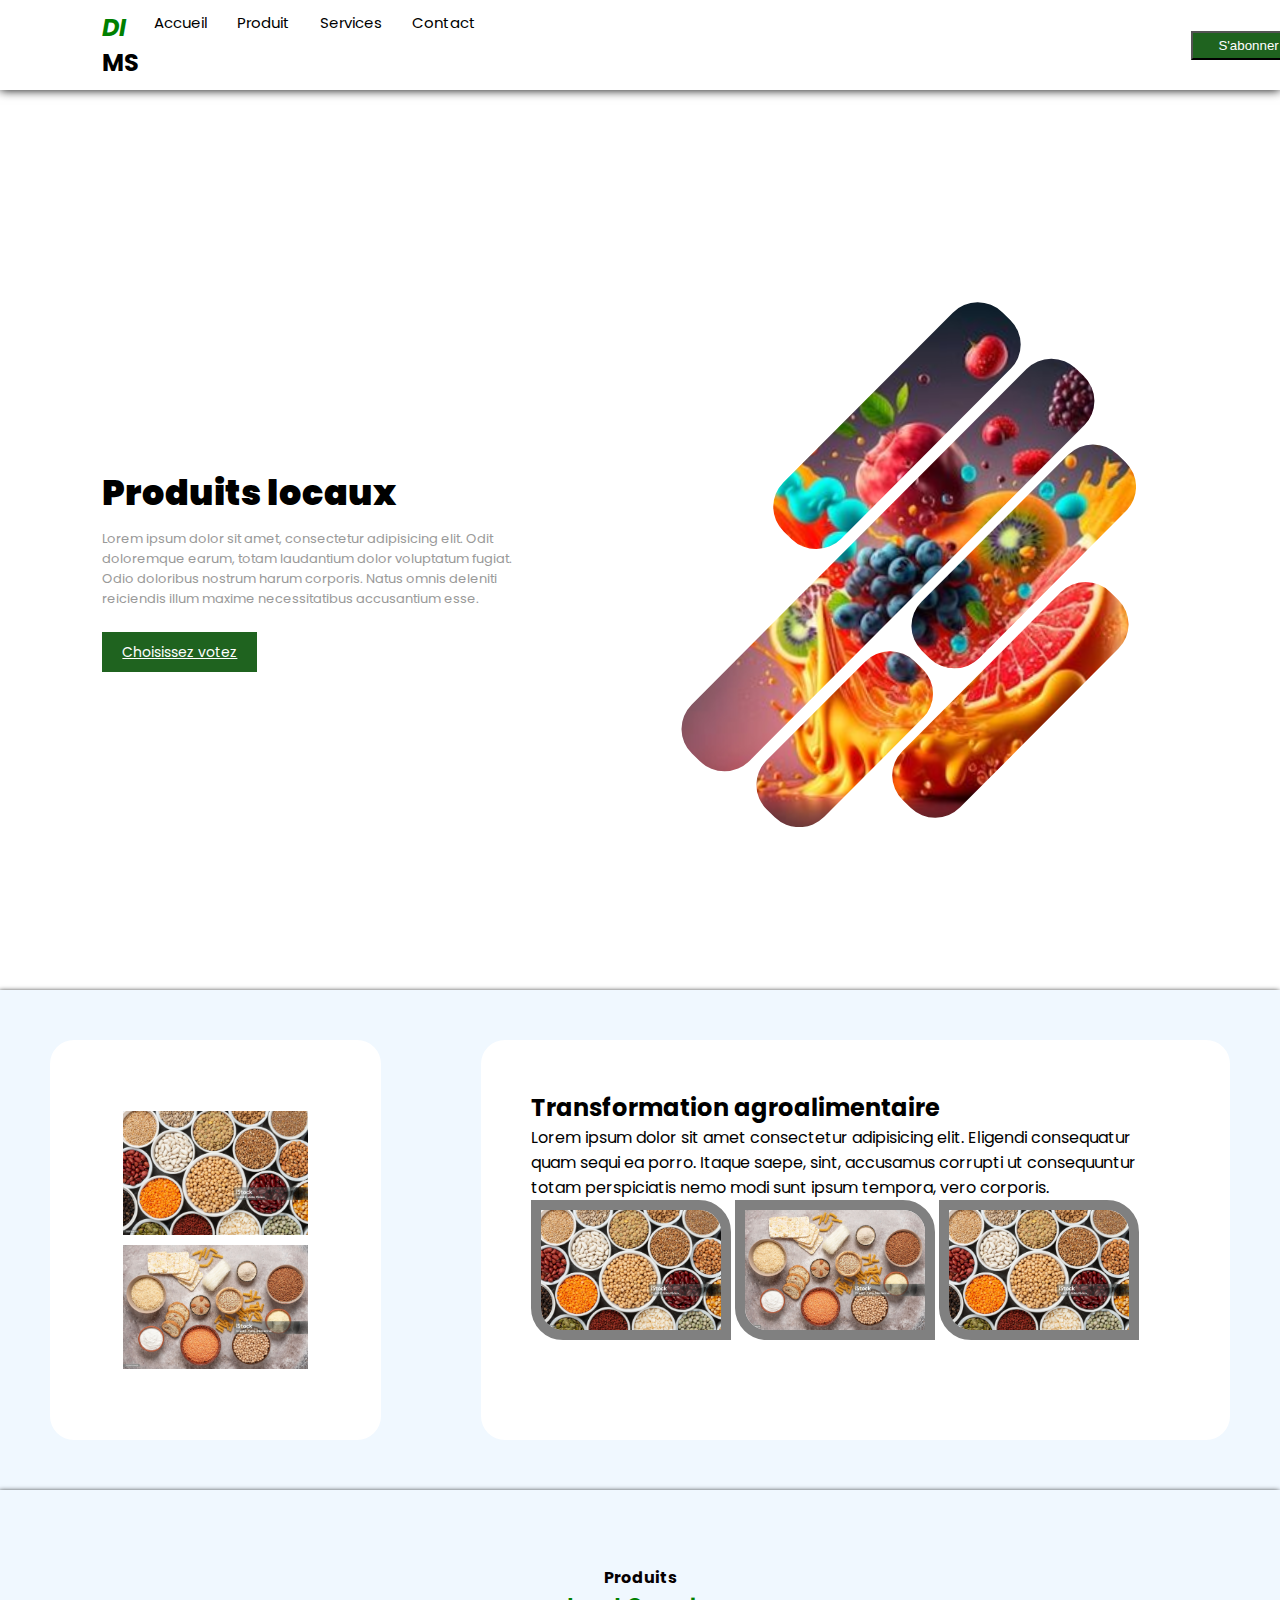
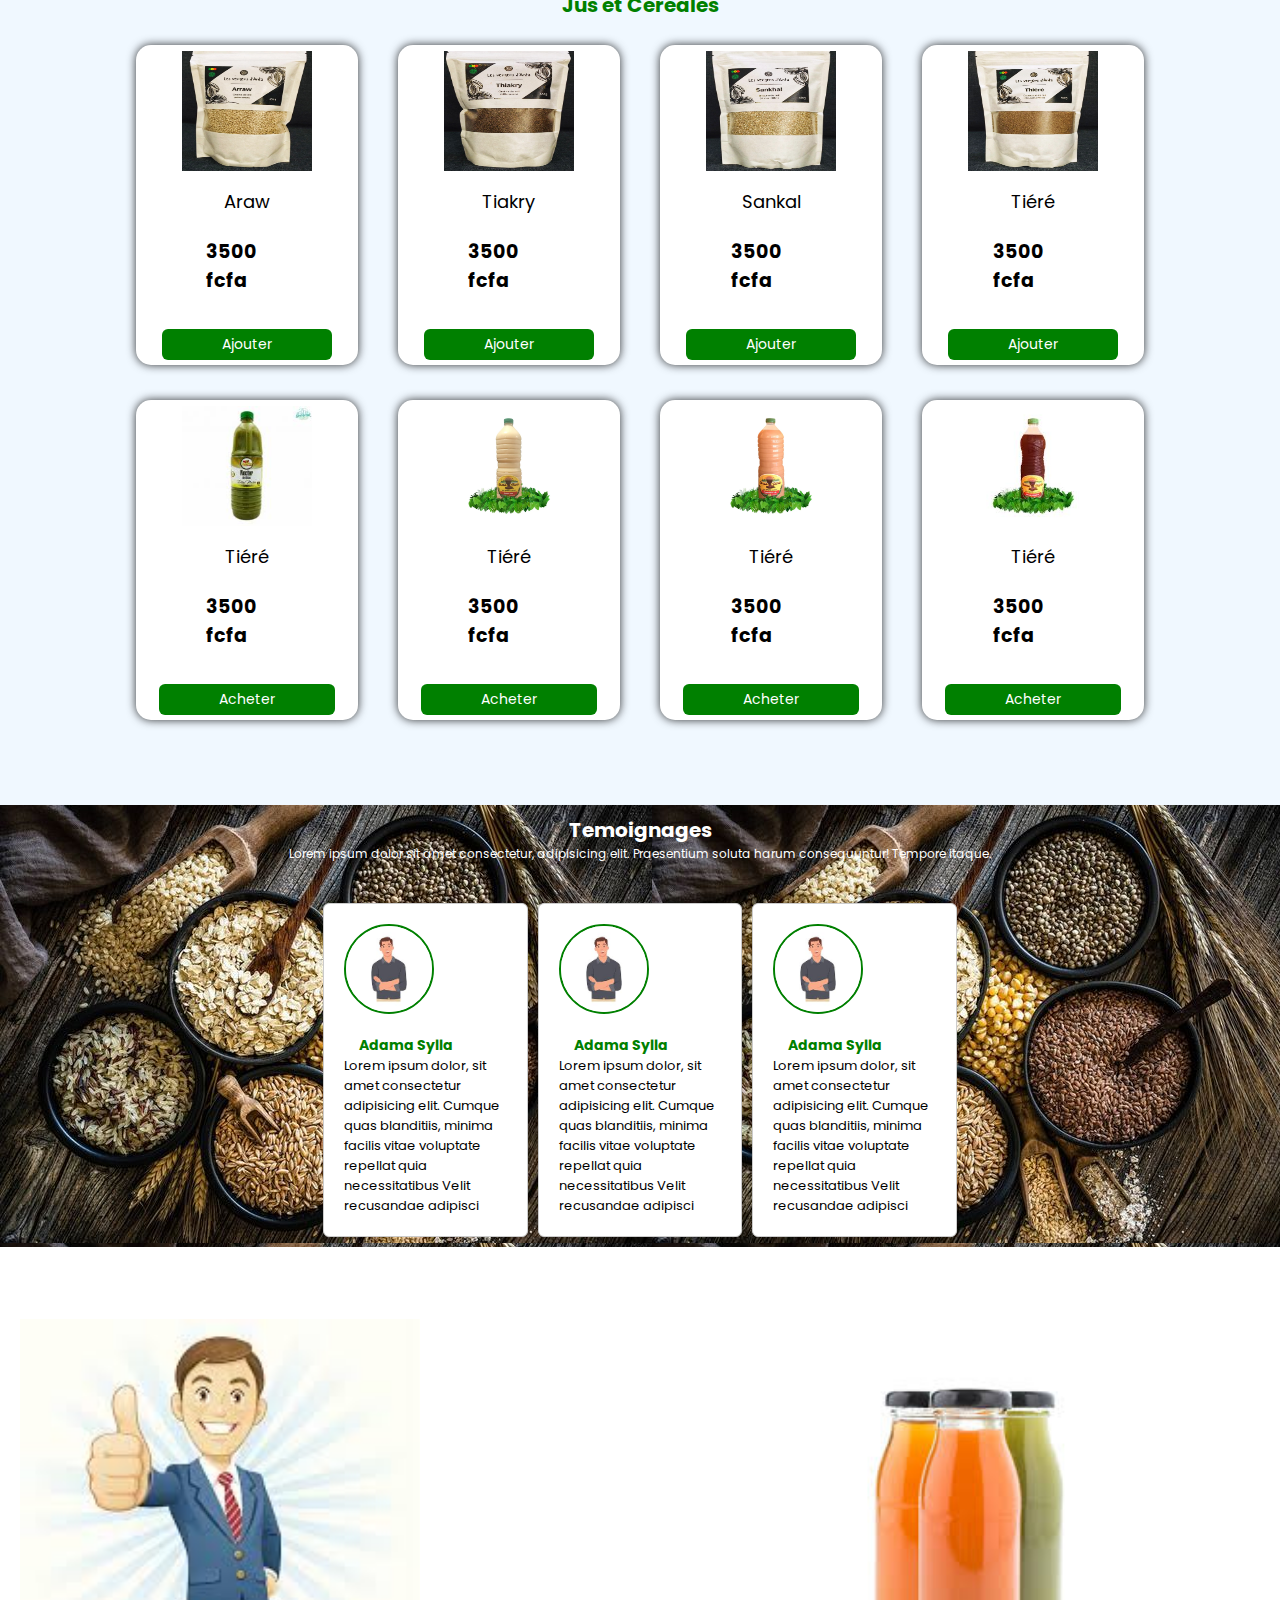
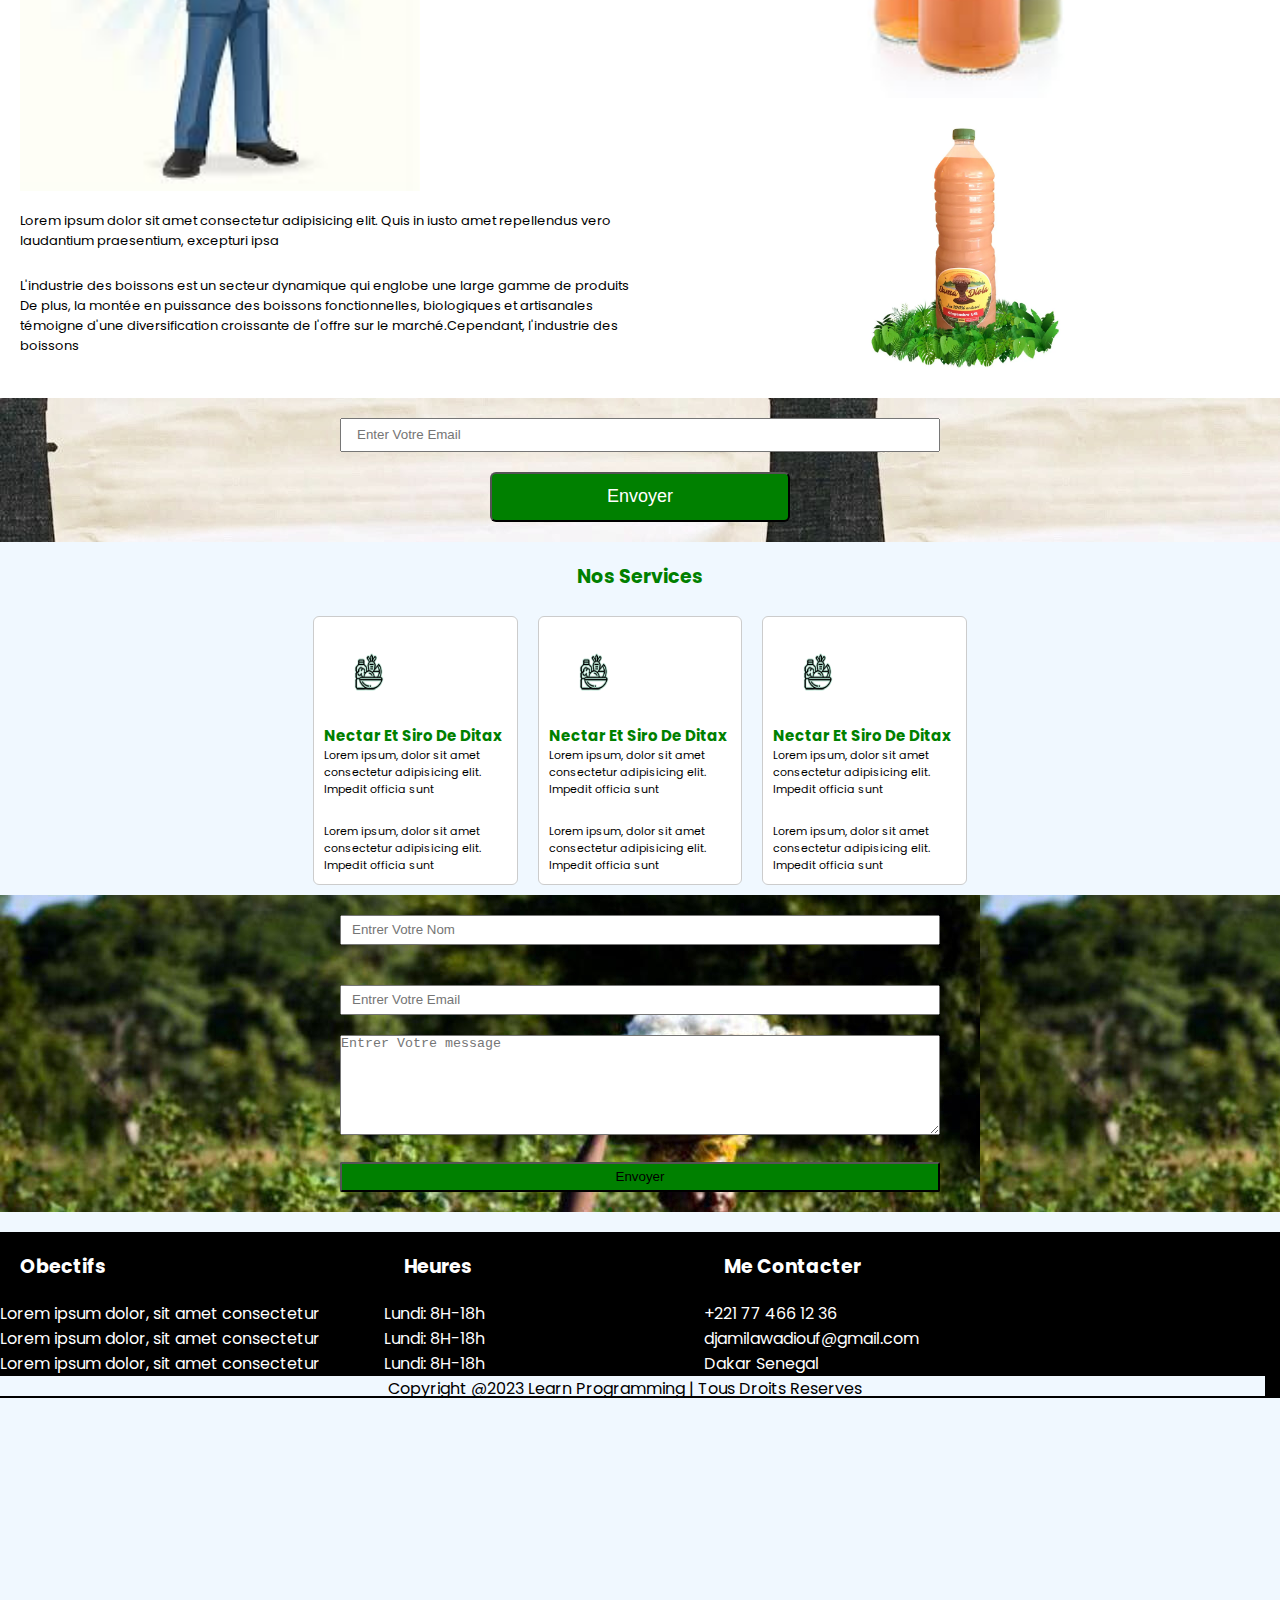
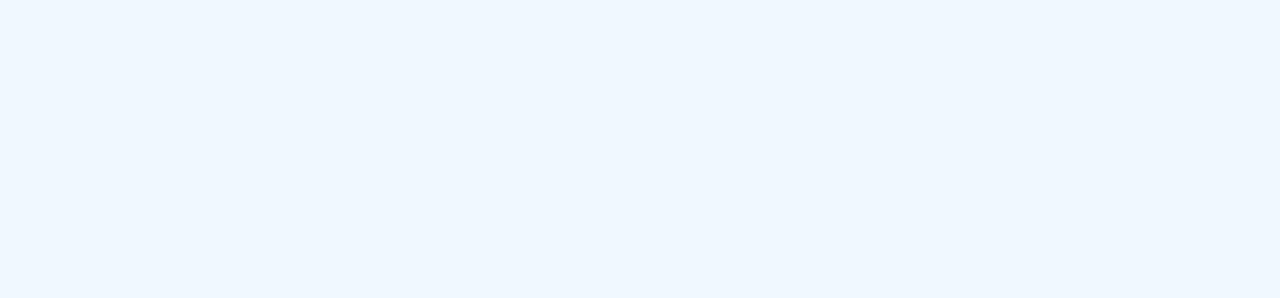
<file: index.html>
<!DOCTYPE html>
<html lang="en">
  <head>
    <meta charset="UTF-8" />

    <meta name="viewport" content="width=device-width, initial-scale=1.0" />
    <title>Site agroalimentaire</title>
    <link rel="stylesheet" href="style.css" />
    <link
      href="https://fonts.googleapis.com/css2?family=DM+Sans:ital,wght@0,400;0,700;1,400;1,700&display=swap"
      rel="stylesheet"
    />
    <link
      rel="stylesheet"
      href="https://cdnjs.cloudflare.com/ajax/libs/font-awesome/6.5.1/css/all.min.css"
      integrity="sha512-DTOQO9RWCH3ppGqcWaEA1BIZOC6xxalwEsw9c2QQeAIftl+Vegovlnee1c9QX4TctnWMn13TZye+giMm8e2LwA=="
      crossorigin="anonymous"
      referrerpolicy="no-referrer"
    />
  </head>
  <body>
    <!-- header-->
    <header>
      <div class="logo">
        <h2><span> DI </span>MS</h2>
        <ul class="menu">
          <li><a href=" #"> Accueil</a></li>
          <li><a href="produits.html"> Produit</a></li>
          <li><a href=" #"> Services</a></li>
          <li><a href=" #"> Contact</a></li>
        </ul>
      </div>

      <p id="recherche"><i class="fa-solid fa-magnifying-glass"></i></p>
      <p id="Shop"><i class="fa-solid fa-cart-shopping"></i></p>

      <button class="login_btn">S'abonner</button>
    </header>

    <!-- fin header-->

    <!-- section Acceuil -->

    <section id="home">
      <div class="left">
        <h1><strong>Produits locaux </strong></h1>
        <p>
          Lorem ipsum dolor sit amet, consectetur adipisicing elit. Odit
          doloremque earum, totam laudantium dolor voluptatum fugiat. Odio
          doloribus nostrum harum corporis. Natus omnis deleniti reiciendis
          illum maxime necessitatibus accusantium esse.
        </p>
        <a href="#">Choisissez votez</a>
      </div>
      <div class="right">
        <img src="Mask.svg" alt=" " />
      </div>
    </section>

    <section class="TAgroalimentaire">
      <div class="gauche">
        <img src="1.jpg" alt="" />
        <img src="2.jpg" alt="" />
      </div>

      <div class="droite">
        <h2>Transformation agroalimentaire</h2>
        <p>
          Lorem ipsum dolor sit amet consectetur adipisicing elit. Eligendi
          consequatur quam sequi ea porro. Itaque saepe, sint, accusamus
          corrupti ut consequuntur totam perspiciatis nemo modi sunt ipsum
          tempora, vero corporis.
        </p>
        <div class="imgdroite">
          <img src="1.jpg" alt="" />
          <img src="2.jpg" alt="" />
          <img src="1.jpg" alt="" />
        </div>
      </div>
    </section>
    <!-- Produits -->
    <section id="menu">
      <h4 class="minititre">Produits</h4>
      <h2 class="titre">Jus et Cereales</h2>

      <div class="Produits">
        <div class="Pdt">
          <img src="araw.jpeg" alt="" />
          <p>Araw</p>
          <h5>3500 fcfa</h5>
          <div class="etoiles">
            <i class="fa-solid fa-star"></i>
            <i class="fa-solid fa-star"></i>
            <i class="fa-solid fa-star"></i>
            <i class="fa-solid fa-star"></i>
            <i class="fa-regular fa-star"></i>

          </div>
          <a href="#"> Ajouter</a>
        </div>

        <div class="Pdt">
          <img src="tiakry.jpeg" alt="" />
          <p>Tiakry</p>
          <h5>3500 fcfa</h5>
          <div class="etoiles">
            <i class="fa-solid fa-star"></i>
            <i class="fa-solid fa-star"></i>
            <i class="fa-solid fa-star"></i>
            <i class="fa-solid fa-star"></i>
            <i class="fa-regular fa-star"></i>

          </div>
          <a href="#"> Ajouter</a>
        </div>

        <div class="Pdt">
          <img src="sankal.jpeg" alt="" />
          <p>Sankal</p>
          <h5>3500 fcfa</h5>
          <div class="etoiles">
            <i class="fa-solid fa-star"></i>
            <i class="fa-solid fa-star"></i>
            <i class="fa-solid fa-star"></i>
            <i class="fa-solid fa-star"></i>
            <i class="fa-regular fa-star"></i>

          </div>
          <a href="#"> Ajouter</a>
        </div>

        <div class="Pdt">
          <img src="couscous.jpeg" alt="" />
          <p>Tiéré</p>
          <h5>3500 fcfa</h5>
          <div class="etoiles">
            <i class="fa-solid fa-star"></i>
            <i class="fa-solid fa-star"></i>
            <i class="fa-solid fa-star"></i>
            <i class="fa-solid fa-star"></i>
            <i class="fa-regular fa-star"></i>

          </div>
          <a href="#"> Ajouter</a>
        </div>

        <div class="Pdt">
          <img src="ditax.jpg" alt="" />
          <p>Tiéré</p>
          <h5>3500 fcfa</h5>
          <div class="etoiles">
            <i class="fa-solid fa-star"></i>
            <i class="fa-solid fa-star"></i>
            <i class="fa-solid fa-star"></i>
            <i class="fa-solid fa-star"></i>
            <i class="fa-regular fa-star"></i>

          </div>
          <a href="#"> Acheter</a>
        </div>

        <div class="Pdt">
          <img src="Jus_Bouye.jpg" alt="" />
          <p>Tiéré</p>
          <h5>3500 fcfa</h5>
          <div class="etoiles">
            <i class="fa-solid fa-star"></i>
            <i class="fa-solid fa-star"></i>
            <i class="fa-solid fa-star"></i>
            <i class="fa-solid fa-star"></i>
            <i class="fa-regular fa-star"></i>

          </div>
          <a href="#"> Acheter</a>
        </div>

        <div class="Pdt">
          <img src="Jus_Gingembre.jpg" alt="" />
          <p>Tiéré</p>
          <h5>3500 fcfa</h5>
          <div class="etoiles">
            <i class="fa-solid fa-star"></i>
            <i class="fa-solid fa-star"></i>
            <i class="fa-solid fa-star"></i>
            <i class="fa-solid fa-star"></i>
            <i class="fa-regular fa-star"></i>

          </div>
          <a href="#"> Acheter</a>
        </div>

        <div class="Pdt">
          <img src="bissab.jpg" alt="" />
          <p>Tiéré</p>
          <h5>3500 fcfa</h5>
          <div class="etoiles">
            <i class="fa-solid fa-star"></i>
            <i class="fa-solid fa-star"></i>
            <i class="fa-solid fa-star"></i>
            <i class="fa-solid fa-star"></i>
            <i class="fa-regular fa-star"></i>

          </div>
          <a href="#"> Acheter</a>
        </div>

      </div>
    </section>

    <!-- temoignage-->
    <section class="temoignage">
      <h2>Temoignages</h2>
      <p id="premier">
        Lorem ipsum dolor sit amet consectetur, adipisicing elit. Praesentium
        soluta harum consequuntur! Tempore itaque.
      </p>

      <div class="lestemoignages">
        <div class="temoin">
          <img src="perso.jpg" alt="" />
          <h4>Adama Sylla</h4>

          <p>
            Lorem ipsum dolor, sit amet consectetur adipisicing elit. Cumque
            quas blanditiis, minima facilis vitae voluptate repellat quia
            necessitatibus Velit recusandae adipisci
          </p>
        </div>

        <div class="temoin">
          <img src="perso.jpg" alt="" />
          <h4>Adama Sylla</h4>

          <p>
            Lorem ipsum dolor, sit amet consectetur adipisicing elit. Cumque
            quas blanditiis, minima facilis vitae voluptate repellat quia
            necessitatibus Velit recusandae adipisci
          </p>
        </div>

        <div class="temoin">
          <img src="perso.jpg" alt="" />
          <h4>Adama Sylla</h4>

          <p>
            Lorem ipsum dolor, sit amet consectetur adipisicing elit. Cumque
            quas blanditiis, minima facilis vitae voluptate repellat quia
            necessitatibus Velit recusandae adipisci
          </p>
        </div>
      </div>
    </section>

    <!-- publicité-->
    <section class="publicite">
      <div class="publeft">
        <img src="homme.jpg" alt="" />
        <p>
          Lorem ipsum dolor sit amet consectetur adipisicing elit. Quis in iusto
          amet repellendus vero laudantium praesentium, excepturi ipsa
        </p>
        <br>
        <p> L'industrie des boissons est un secteur dynamique qui englobe une large gamme de produits</p>
        <p> De plus, la montée en puissance des boissons fonctionnelles, biologiques et artisanales témoigne 
          d'une diversification croissante de l'offre sur le marché.Cependant, l'industrie des boissons</p>
      </div>
      <div class="pubrigth">
        <img src="justrio.jpg" alt="" />
        <img src="Jus_Gingembre.jpg" alt="">
      </div>
    </section>

    <!-- email-->
    <section class="Email">
      <div class="email1">
          <input type="email"  id="email"  name="email"  placeholder="Enter Votre Email">
          <Br></Br>
      </div>

      <div id="btn">
        <button type="submit"> Envoyer</button>

      </div>

    </section>

    <!-- Services-->
    <section class="service">
      <H5> Nos Services</H5>
      <div class="lesservices">
        <div class="unservice">
          <img src="icones.png" alt="">
          <h4>Nectar Et Siro De Ditax </h4>
          <p> Lorem ipsum, dolor sit amet consectetur adipisicing elit. Impedit officia sunt  </p>
           
            <br>
          <p> Lorem ipsum, dolor sit amet consectetur adipisicing elit. Impedit officia sunt </p>
            
         </div>

        <div class="unservice">
            <img src="icones.png" alt="">
            <h4>Nectar Et Siro De Ditax </h4>
            <p> Lorem ipsum, dolor sit amet consectetur adipisicing elit. Impedit officia sunt </p>
              <br>
            <p> Lorem ipsum, dolor sit amet consectetur adipisicing elit. Impedit officia sunt </p>
        </div>

         <div class="unservice">
            <img src="icones.png" alt="">
            <h4>Nectar Et Siro De Ditax </h4>
            <p> Lorem ipsum, dolor sit amet consectetur adipisicing elit. Impedit officia sunt </p>
             
              <br>
            <p> Lorem ipsum, dolor sit amet consectetur adipisicing elit. Impedit officia sunt  </p>
             
         </div>


      </div>

    </section>

    <!--contact sn-->
    <section class="contact">
      <input type="text" id="Nom"  name="Nom" placeholder="Entrer Votre Nom"><br>
      <input type="email" id="Nom"  name="Nom" placeholder="Entrer Votre Email"><br>
      <textarea name="mes" id="message" cols="30" rows="10"  placeholder="Entrer Votre message"></textarea><br>
      <button type="submit"> Envoyer</button> 


    </section>

    <footer>
      <section class="foot">
        <div class="rect">

        </div>
        <!-- info-->
        <div class="information">

          <div class="objectif">
            <H5> Obectifs</H5>
            <p> Lorem ipsum dolor, sit amet consectetur </p>
            <p> Lorem ipsum dolor, sit amet consectetur </p>
            <p> Lorem ipsum dolor, sit amet consectetur </p>
          </div>

          <div class="Heure">
            <H5> Heures</H5>
            <p> Lundi: 8H-18h</p>
            <p> Lundi: 8H-18h</p>
            <p> Lundi: 8H-18h</p>
          </div>

          <div class="Contacter">
            <H5> Me Contacter</H5>
            <p> +221 77 466 12 36</p>
            <p> djamilawadiouf@gmail.com</p>
            <p> Dakar Senegal</p>
          </div>

        </div>

        <div class="rect2">
          
          <p> Copyright @2023 Learn Programming | Tous Droits Reserves</p>
         </div>

         <div class="dernier">

         </div>

      

        

      </section>
           
    </footer>

  </body>
</html>
</file>
<file: style.css>
@import url('https://fonts.googleapis.com/css2?family=Poppins:wght@100;200;300;400;500&display=swap');
*{
    margin: 0;
    padding: 0;
    box-sizing: border-box;
    /*  text-decoration :none y a pas trait de soulignement autour d'un text*/
    /*  box-sizing est une prpriété trés utile 
    utile pour éviter qu'un élément ne dépasse de son parent à cause
    des bordues trop large ou mages internes trop grande . Et borfer-box 
     permet que en ajoutant ou en augmentant les marges ou bordures de 
     l'élément ce dernier ne subira aucun changement. */
}

body {
     font-family: "poppins"," sans serif";
}
header {
    background-color: white;
    display: flex;
    align-items: center;
    justify-content: space-between;
    padding: 10px 8%;
    box-shadow:  0px 0px 10px 0 ;
}
header .logo{
    display: flex;
}
header .logo H2 span{
    color: green;
    font-style: italic;
}
.menu {
    display: flex; /* le mettre en inline-block */
}
.menu li {
    list-style: none; /* supprimer les listes points(.) */
    margin: 0 15px; /* marge extérieur des listes pour chaque li*/
}
.menu li a {
    text-decoration: none; 
    font-size:  15px;
    color: black;
    font-weight: 300px;
    justify-content: center;
    align-items: center;
    
}
header button {
    background-color: rgb(31, 99, 31);
    cursor: pointer;
    color: #fff;
    padding: 5px 25px;
}

#recherche{
    margin-left: 700px;
}
/*  Section home */
#home {
    margin-top: 50px;
    height: calc(100vh - 50px);
    padding: 0 8%;
    display: flex;
    align-items: center;
    justify-content: space-between;
    position: relative;
}
#home .left {
    width: 40%;
}
#home .left h1 {
    font-size: 35px;
    margin-bottom: 10px;
}
#home .left h1 span {
    color: #070102;
}
#home .left p {
    margin-bottom: 30px;
    color: #999;
    font-size: 13px;
}
#home .left a {
    background-color: rgb(31, 99, 31);;
    padding: 10px 20px;
    font-size: 14px;
    color: #fff;
    transition: 0.5s;
}
#home .right {
    width: 50%;
    display: flex;
    align-items: center;
    justify-content: center;
}
#home .right img {
    width: 90%;
}
/* section transformation agricole */
.TAgroalimentaire{
    display: flex;
    align-items: center;
    justify-content: center;
    box-shadow:  -1px 1px 5px black ;
    background-color: aliceblue;
    

}
.TAgroalimentaire .gauche {
    width: 30%;
    height: 400px;
    background-color:white;
    display: flex;
    flex-direction: column;
    justify-content: center;
    align-items: center;
    padding: 50px; 
    margin: 50px;
    gap: 10px;
    border-radius: 24px;
}
.TAgroalimentaire .droite {
    width: 70%;
    height: 400px;
    padding: 50px; 
    margin: 50px;
    background-color:white;
    border-radius: 24px;
}
.TAgroalimentaire .gauche img {

    width: 80%;
}


.TAgroalimentaire .droite .imgdroite img {
    width: 200px;
    border-radius:  0 32px 0 32px;
    border: 10px solid grey;
}
/* Menu  des produits*/
#menu{
    display: flex;
    align-items: center;
    justify-content: center;
    flex-direction: column;
    background-color: aliceblue;
    padding:  50px 10px;
    box-shadow:  -1px 1px 5px black ;
}
.minititre{
    margin-top: 25px;
    font-size: 16px;
    color: #070102;

}
.titre{
    font-size: 20px;
    color: green;
    margin-bottom: 25px;
    text-align: center;
}
.Produits{
    display: flex;
    flex-wrap: wrap;
    width: 80%;
    justify-content: space-between;
}
.Produits .Pdt{
    height: 320px;
    width: 22%;
    background-color: #fff;
    padding: 5%;
    display: flex;
    align-items: center;
    gap: 2px;
    justify-content: center;
    flex-direction: column;
    border-radius: 15px;
    margin-bottom: 35px;
    box-shadow: 0 0 10px rgba(0, 0, 0, 0.8)
    
}
.Produits .Pdt img {
    height: 120px;
    width: 130px;
    margin-bottom: 15px;
}
.Produits .Pdt p {
    text-align: center;
    font-size: 18px;
    
}
.Produits .Pdt a {
    margin-top: 10px;
    font-size: 14px;
    text-decoration: none;
    background-color: green;
    padding: 5px 60px;
    color: #fff;
    border-radius: 6px;    
}
.etoiles{
    color: green;
}
/*  les temoignages*/
.temoignage{
    display: flex;
    align-items: center;
    justify-content: center;
    height: calc(100vh- 50px);
    flex-direction: column;
    background-image:  url("4.jpg");
    padding: 0 10%;
}
.temoignage h2{
    color: #fff;
    font-size: 20px;
    margin-top: 10px;
}
#premier{
    margin-bottom: 40px;
    font-size: 12px;
    font-weight: 20px;
    color: #fff;
    
}
.lestemoignages{
    display: flex;
    justify-content: center;
    flex-wrap: wrap;
    gap: 10px;
}
.lestemoignages .temoin div{
    display: flex;
    align-items: center;
    margin-top: 10px;
    background-color: #fff;
    
   

}
.lestemoignages .temoin  img{
    width: 90px;
    height: 90px;
    border: 2px solid green;
    border-radius: 50%;
}

.lestemoignages .temoin {
    
    width: 20%;
    background-color: #fff;
    border: 1px solid #ccc;
    border-radius: 6px;
    padding: 20px;
    margin-bottom: 10px;

   

}
.lestemoignages .temoin H4 {
    margin-left: 15px;
    margin-top: 14px;
    font-size: 14px;
    color: green;
}
.lestemoignages .temoin p {
    font-size: 13px;
}
/*  Publicite*/
.publicite{
    background-color: white;
    display: flex;
    align-items: center;
    justify-content: center;
    
    
    
}
.publicite .publeft{
    width: 50%;
    height: 500px;
    display: flex;
    justify-content: center;
    flex-direction: column;
    padding: 10px;
    margin: 10px;
}
.publicite .publeft img{
    width: 400px;
    margin-bottom: 20px;
    margin-top: 30px;
    
   
}
.publicite .publeft p{
    font-size: 13px;
    font-weight: 15px;
    
}
.publicite .pubrigth{
    width: 50%;
    display: flex;
    align-items: center;
    justify-content: center;
    flex-direction: column;
    
}
.publicite .pubrigth img{
    width: 300px;
    
    
}
/* Email */
.Email{
    background-image: url("couscous.jpeg");
    justify-content: center;
    align-items: center;
    
    
}
.Email .email1{
    display: flex;
    justify-content: center;
}
.Email input {
    width: 600px;
    height: 25px;
    padding: 15px;
    margin:20px;
    
}
#btn{
    display: flex;
    justify-content: center;
}
#btn button{
    color: #fff;
    background-color:green ;
    width: 300px;
    height: 50px;
    text-align: center;
    font-size: 18px;
    border-radius: 6px;
    margin-bottom: 20px;

}
/* Services */
.service{
    display: flex;
    align-items: center;
    justify-content: center;
    height: calc(100vh- 50px);
    flex-direction: column;
    background-color: aliceblue;
    padding: 0 10%;
    
}
.service h5{
    color: green;
}

.lesservices{
    display: flex;
    justify-content: center;
    flex-wrap: wrap;
    gap: 10px;
}
.lesservices .unservice div{
    display: flex;
    justify-content: center;
    align-items: center;
    background-color: #fff;
    
}
.lesservices .unservice img{
        width: 90px;
        height: 90px;
        
}
.lesservices .unservice {
    
    width: 20%;
    background-color: #fff;
    border: 1px solid #ccc;
    border-radius: 6px;
    padding: 10px;
    margin: 5px;
    margin-bottom: 10px;
}
.lesservices .unservice  p{
    font-size: 11px;
    font-weight: 12px;
}
.lesservices .unservice h4{
    color: green;
    font-size: 15px;
}
/* Contact*/
.contact{
    background-image: url("agro.jpg");
    text-align: center;
    justify-content: center;
   
   
}
.contact input {
    width: 600px;
    height: 30px;
    padding:10px ;
    margin: 20px;
}
.contact button{
    width: 600px;
    height: 30px;
    margin: 20px;
    background-color: green;
    border-radius: 2px;
}
#message{
    width: 600px;
    height: 100px;
    

}
/* footer*/
.foot{
    background-color: black;
}
.foot .rect{
    width: 100%;
    height: 20px;
    background-color: aliceblue;
}
.information{
    display: flex;
    justify-content: stretch;
    align-items: center;
    
    
}
.information .objectif{
    width: 30%;
    color: #fff;
    
}
.information .Heure{
    width: 25%;
    color:#fff;
}
.information .Contacter{
    width: 30%;
    color:#fff;
}
h5{
    font-size: 19px;
    padding: 20px;
    font-style: normal;

}
.foot .rect2{
    width: 100%;
    height: 20px;
    margin-left: -15px;
    background-color: aliceblue;
}
.foot .rect2 p{
    display: flex;
    justify-content: center;
    align-items: center;
}
.foot .dernier{
    width: 100%;
    height: 500px;
    margin-top:2px;
    background-color: aliceblue;
}
</file>
